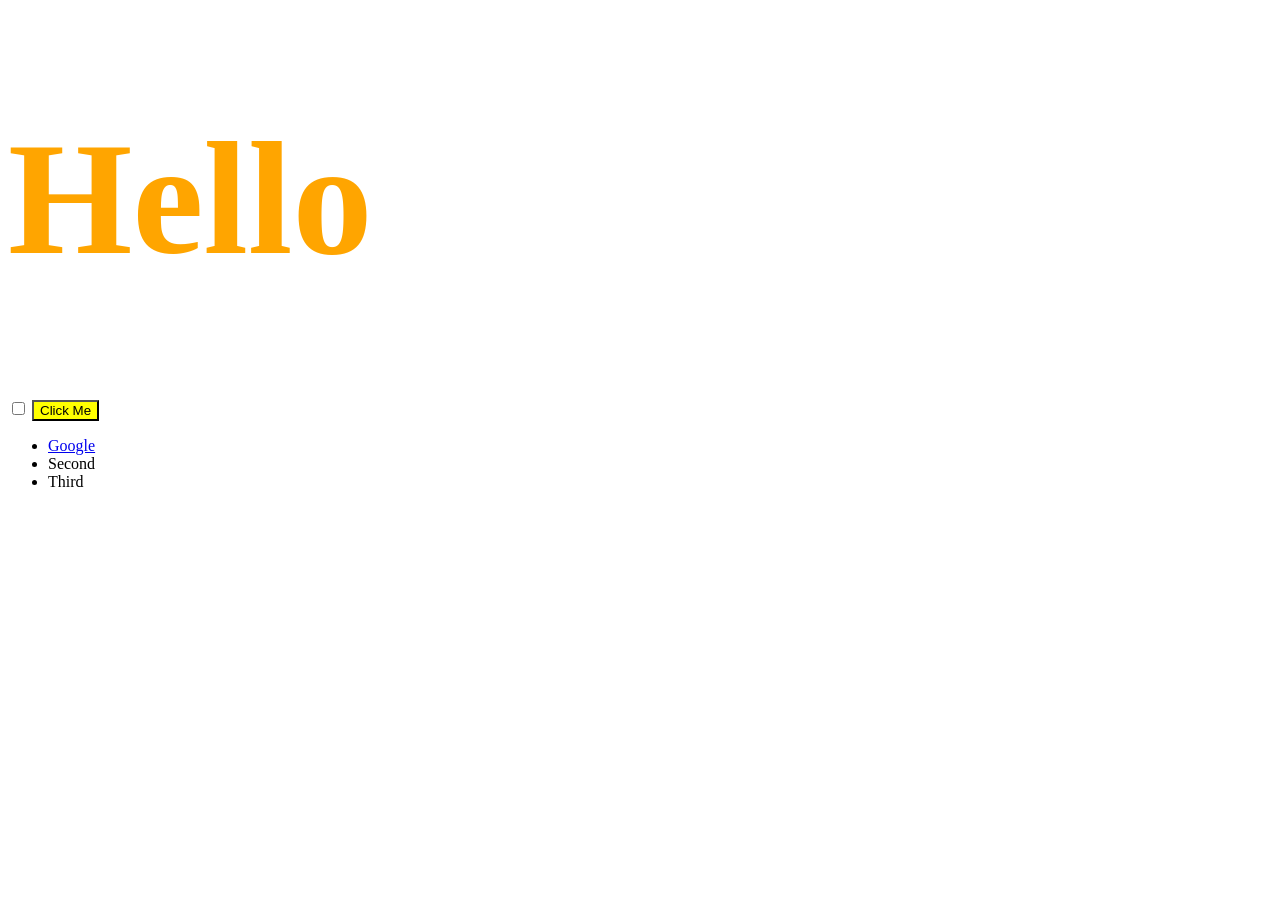
<file: 118. Manipulating and Changing Styles of HTML Elements with Javascript/index.html>
<!DOCTYPE html>
<html lang="en" dir="ltr">
  <head>
    <meta charset="utf-8">
    <title>My Website</title>
    <link rel="stylesheet" href="styles.css">

  </head>
  <body>

    <h1>Hello</h1>

    <input type="checkbox">

    <button style=":active color:red;">Click Me</button>

    <ul>
      <li class="list">
        <a href="https://www.google.com">Google</a>
      </li>
      <li class="list">Second</li>
      <li class="list">Third</li>
    </ul>

    <script src="index.js"></script>

  </body>

</html>
</file>
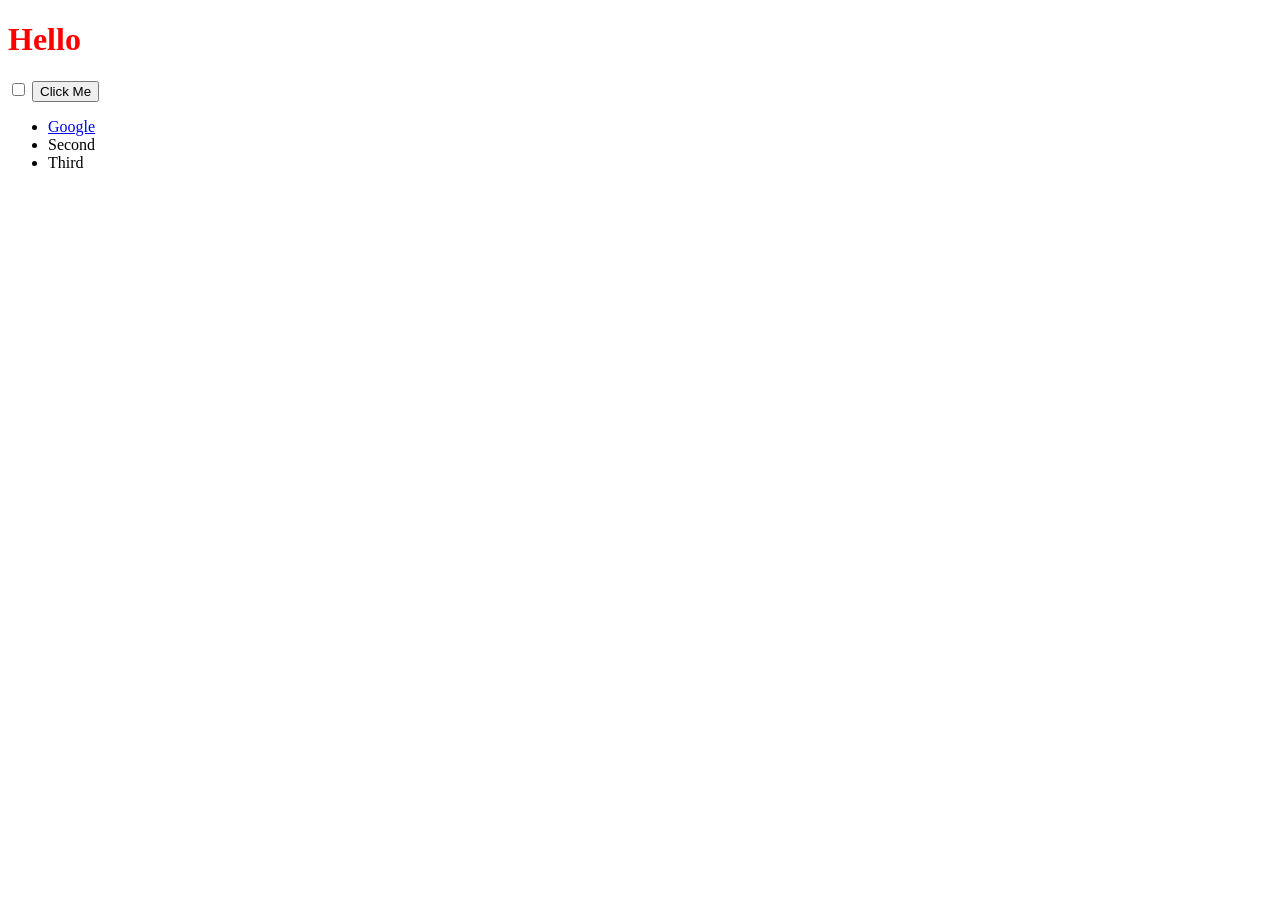
<file: 121. Manipulating HTML Element Attributes/index.html>
<!DOCTYPE html>
<html lang="en" dir="ltr">
  <head>
    <meta charset="utf-8">
    <title>My Website</title>
    <link rel="stylesheet" href="styles.css">

  </head>
  <body>

    <h1 id = "title"> <strong> Hello </strong></h1>

    <input type="checkbox">

    <button style=":active color:red;">Click Me</button>

    <ul>
      <li class="list">
        <a href="https://www.google.com">Google</a>
      </li>
      <li class="list">Second</li>
      <li class="list">Third</li>
    </ul>

    <script src="index.js"></script>

  </body>

</html>
</file>
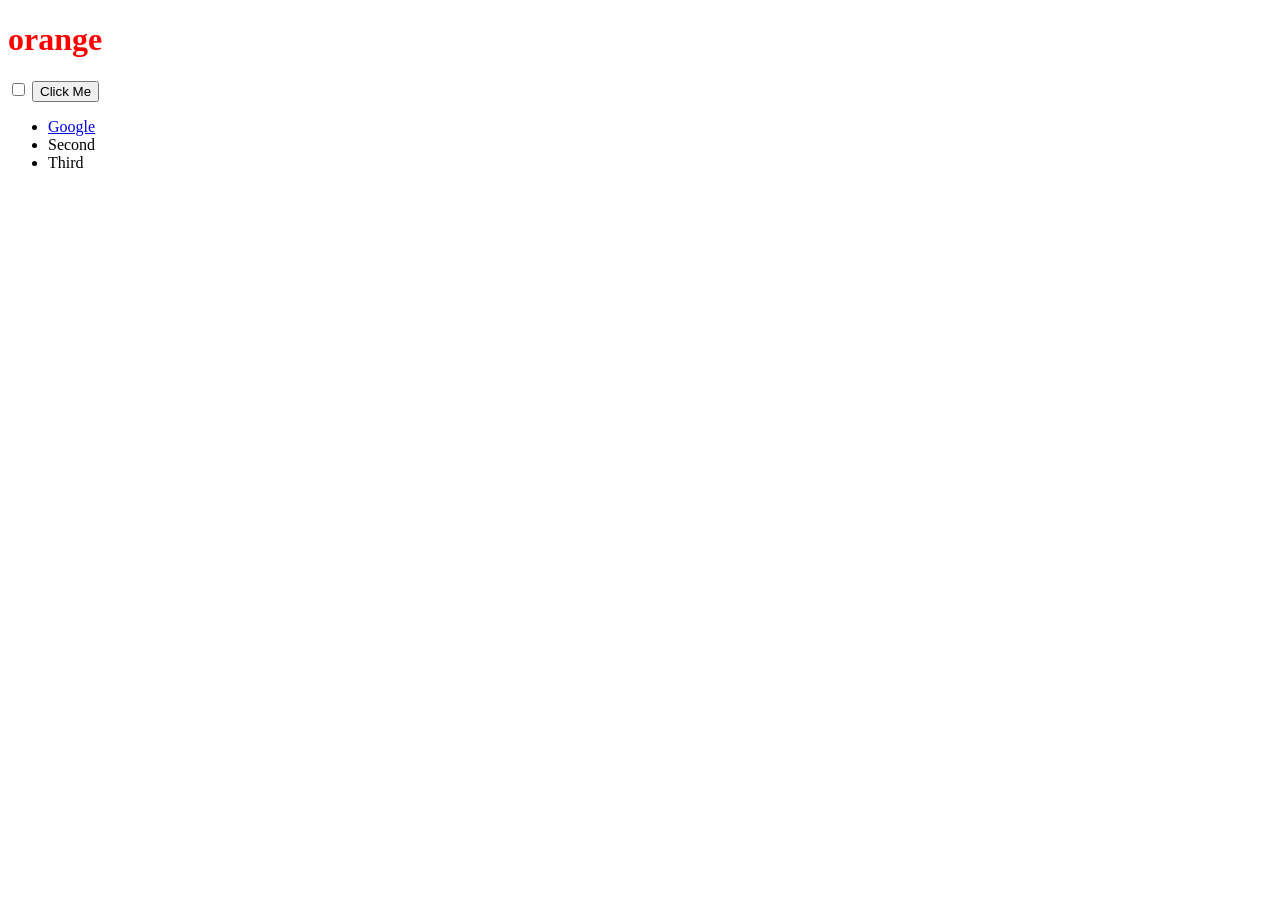
<file: 117 Selecting HTML Elements With Javascript/c getElementById/index.html>
<!DOCTYPE html>
<html lang="en" dir="ltr">
  <head>
    <meta charset="utf-8">
    <title>My Website</title>
    <link rel="stylesheet" href="styles.css">

  </head>
  <body>

    <h1 id="title">Hello</h1>

    <input type="checkbox">

    <button style=":active color:red;">Click Me</button>

    <ul>
      <li class="list">
        <a href="https://www.google.com">Google</a>
      </li>
      <li class="list">Second</li>
      <li class="list">Third</li>
    </ul>

    <script src="index.js"></script>

  </body>

</html>
</file>
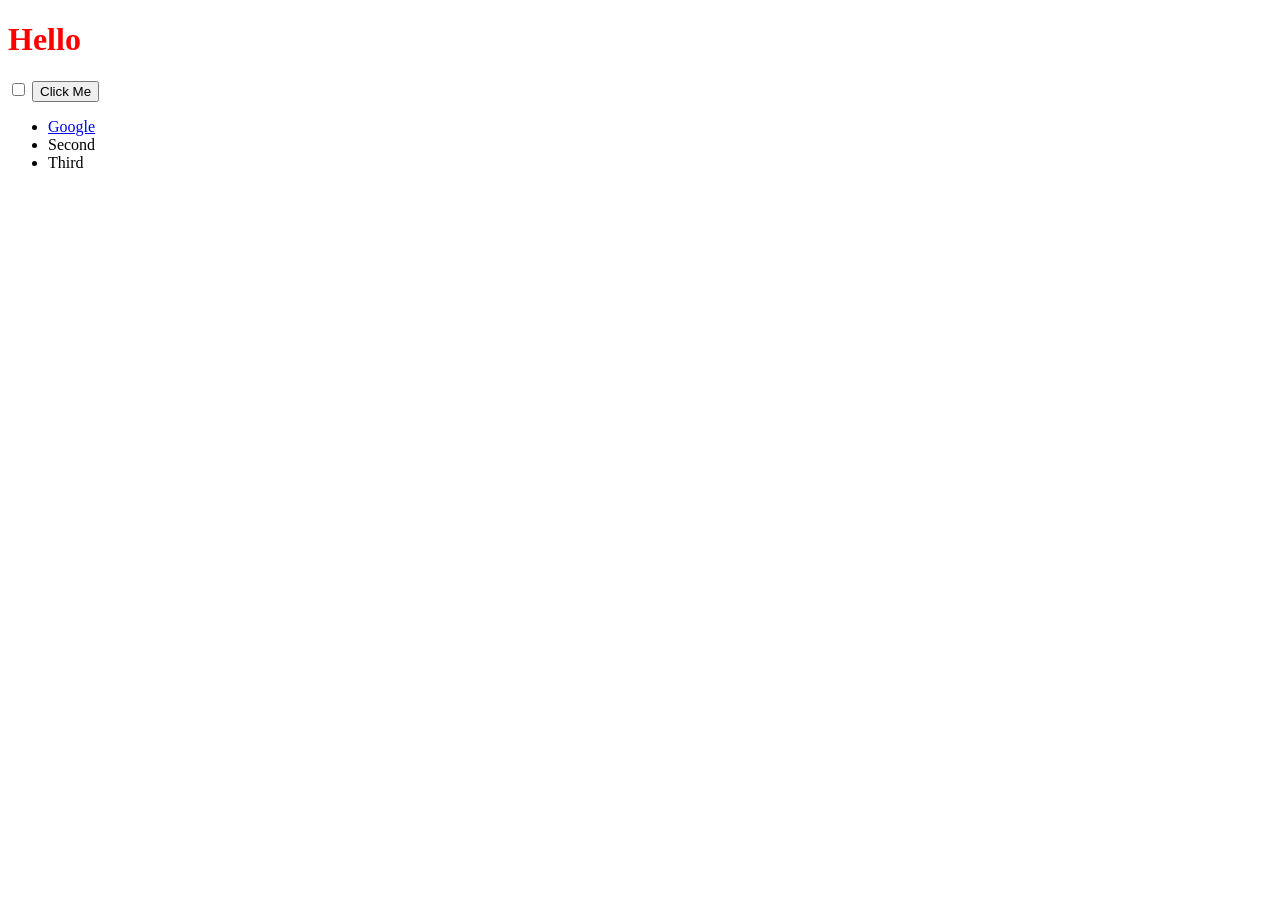
<file: 117 Selecting HTML Elements With Javascript/d querySelector()/index.html>
<!DOCTYPE html>
<html lang="en" dir="ltr">
  <head>
    <meta charset="utf-8">
    <title>My Website</title>
    <link rel="stylesheet" href="styles.css">

  </head>
  <body>

    <h1 id="title">Hello</h1>

    <input type="checkbox">

    <button class="btn" style=":active color:red;">Click Me</button>

    <ul>
      <li class="list">
        <a href="https://www.google.com">Google</a>
      </li>
      <li class="list">Second</li>
      <li class="list">Third</li>
    </ul>

    <script src="index.js"></script>

  </body>

</html>
</file>
<file: 118. Manipulating and Changing Styles of HTML Elements with Javascript/styles.css>
h1 {
  color: red;
}
</file>
<file: 121. Manipulating HTML Element Attributes/styles.css>
h1 {
  color: red;
  
}


.invisible{
  visibility: hidden;
}

.huge
{
  font-size: 10rem;
  color: chartreuse;
  font-weight: bold;
}
</file>
<file: 117 Selecting HTML Elements With Javascript/c getElementById/styles.css>
h1 {
  color: red;
}
</file>
<file: 117 Selecting HTML Elements With Javascript/d querySelector()/styles.css>
h1 {
  color: red;
}
</file>
